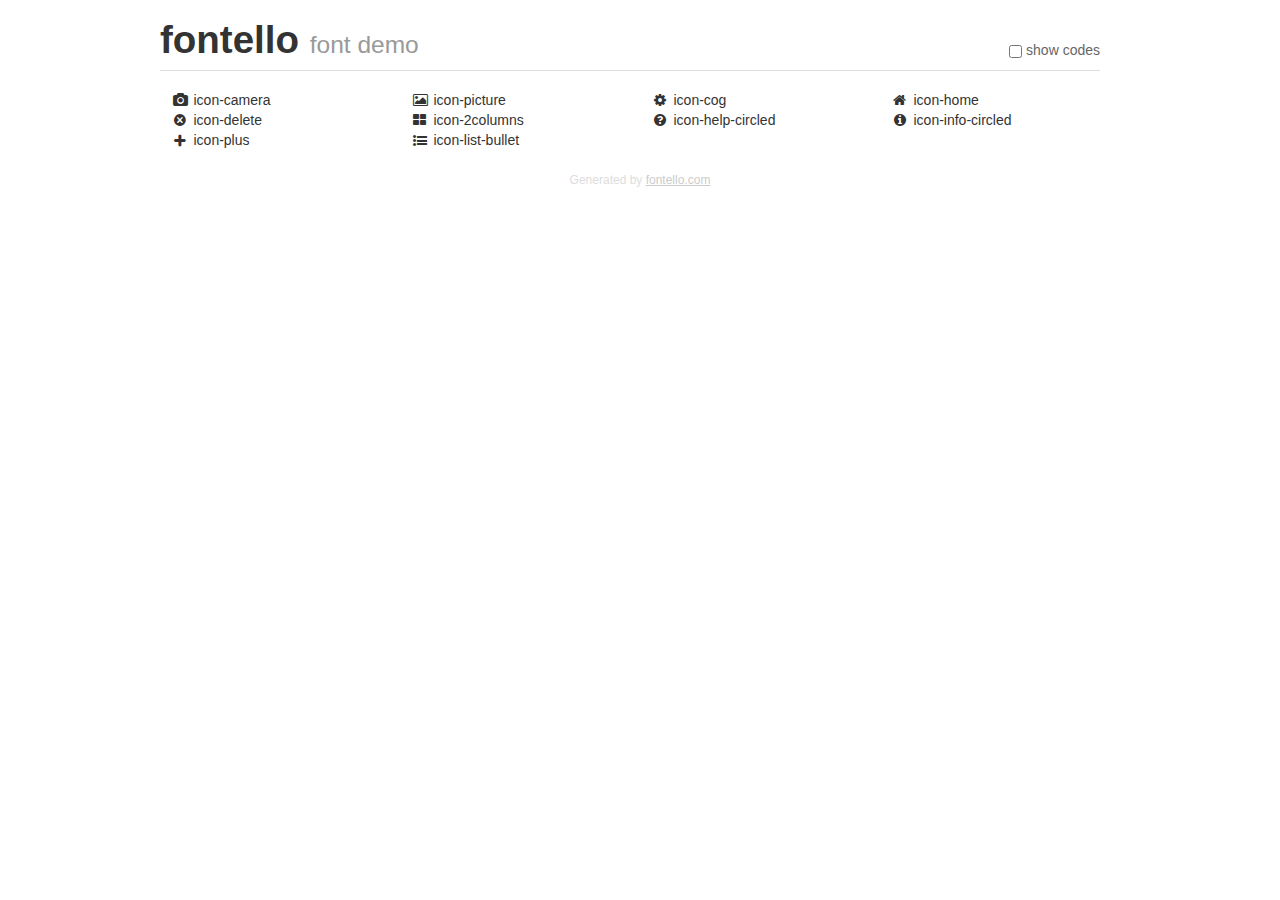
<file: Material/fontello/demo.html>
<!DOCTYPE html>
<html>
  <head>
  <!--[if lt IE 9]><script language="javascript" type="text/javascript" src="//html5shim.googlecode.com/svn/trunk/html5.js"></script><![endif]-->
  <meta charset="UTF-8">
  <style>
    html {
      font-size: 100%;
      -webkit-text-size-adjust: 100%;
      -ms-text-size-adjust: 100%;
    }
    a:focus {
      outline: thin dotted #333;
      outline: 5px auto -webkit-focus-ring-color;
      outline-offset: -2px;
    }
    a:hover,
    a:active {
      outline: 0;
    }
    input {
      margin: 0;
      font-size: 100%;
      vertical-align: middle;
      *overflow: visible;
      line-height: normal;
    }
    input::-moz-focus-inner {
      padding: 0;
      border: 0;
    }
    body {
      margin: 0;
      font-family: "Helvetica Neue", Helvetica, Arial, sans-serif;
      font-size: 14px;
      line-height: 20px;
      color: #333;
      background-color: #fff;
    }
    a {
      color: #08c;
      text-decoration: none;
    }
    a:hover {
      color: #005580;
      text-decoration: underline;
    }
    .row {
      margin-left: -20px;
      *zoom: 1;
    }
    .row:before,
    .row:after {
      display: table;
      content: "";
      line-height: 0;
    }
    .row:after {
      clear: both;
    }
    .span3 {
      float: left;
      min-height: 1px;
      margin-left: 20px;
      width: 220px;
    }
    .container {
      width: 940px;
      margin-right: auto;
      margin-left: auto;
      *zoom: 1;
    }
    .container:before,
    .container:after {
      display: table;
      content: "";
      line-height: 0;
    }
    .container:after {
      clear: both;
    }
    small {
      font-size: 85%;
    }
    h1 {
      margin: 10px 0;
      font-family: inherit;
      font-weight: bold;
      line-height: 20px;
      color: inherit;
      text-rendering: optimizelegibility;
      line-height: 40px;
      font-size: 38.5px;
    }
    h1 small {
      font-weight: normal;
      line-height: 1;
      color: #999;
      font-size: 24.5px;
    }

    body {
      margin-top: 90px;
    }
    .header {
      position: fixed;
      top: 0;
      left: 50%;
      margin-left: -480px;
      background-color: #fff;
      border-bottom: 1px solid #ddd;
      padding-top: 10px;
      z-index: 10;
    }
    .footer {
      color: #ddd;
      font-size: 12px;
      text-align: center;
      margin-top: 20px;
    }
    .footer a {
      color: #ccc;
      text-decoration: underline;
    }
    .the-icons {
      font-size: 14px;
      line-height: 24px;
    }
    .switch {
      position: absolute;
      right: 0;
      bottom: 10px;
      color: #666;
    }
    .switch input {
      margin-right: 0.3em;
    }
    .codesOn .i-name {
      display: none;
    }
    .codesOn .i-code {
      display: inline;
    }
    .i-code {
      display: none;
    }
    @font-face {
      font-family: 'fontello';
      src: url('./font/fontello.eot?96732312');
      src: url('./font/fontello.eot?96732312#iefix') format('embedded-opentype'),
           url('./font/fontello.woff?96732312') format('woff'),
           url('./font/fontello.ttf?96732312') format('truetype'),
           url('./font/fontello.svg?96732312#fontello') format('svg');
      font-weight: normal;
      font-style: normal;
    }
    .demo-icon {
      font-family: "fontello";
      font-style: normal;
      font-weight: normal;
      speak: never;
     
      display: inline-block;
      text-decoration: inherit;
      width: 1em;
      margin-right: .2em;
      text-align: center;
      /* opacity: .8; */
     
      /* For safety - reset parent styles, that can break glyph codes*/
      font-variant: normal;
      text-transform: none;
     
      /* fix buttons height, for twitter bootstrap */
      line-height: 1em;
     
      /* Animation center compensation - margins should be symmetric */
      /* remove if not needed */
      margin-left: .2em;
     
      /* You can be more comfortable with increased icons size */
      /* font-size: 120%; */
     
      /* Font smoothing. That was taken from TWBS */
      -webkit-font-smoothing: antialiased;
      -moz-osx-font-smoothing: grayscale;
     
      /* Uncomment for 3D effect */
      /* text-shadow: 1px 1px 1px rgba(127, 127, 127, 0.3); */
    }
    </style>
    <link rel="stylesheet" href="css/animation.css"><!--[if IE 7]><link rel="stylesheet" href="css/" + font.fontname + "-ie7.css"><![endif]-->
    <script>
      function toggleCodes(on) {
        var obj = document.getElementById('icons');
      
        if (on) {
          obj.className += ' codesOn';
        } else {
          obj.className = obj.className.replace(' codesOn', '');
        }
      }
    </script>
  </head>
  <body>
    <div class="container header">
      <h1>fontello <small>font demo</small></h1>
      <label class="switch">
        <input type="checkbox" onclick="toggleCodes(this.checked)">show codes
      </label>
    </div>
    <div class="container" id="icons">
      <div class="row">
        <div class="span3" title="Code: 0xe800">
          <i class="demo-icon icon-camera">&#xe800;</i> <span class="i-name">icon-camera</span><span class="i-code">0xe800</span>
        </div>
        <div class="span3" title="Code: 0xe801">
          <i class="demo-icon icon-picture">&#xe801;</i> <span class="i-name">icon-picture</span><span class="i-code">0xe801</span>
        </div>
        <div class="span3" title="Code: 0xe802">
          <i class="demo-icon icon-cog">&#xe802;</i> <span class="i-name">icon-cog</span><span class="i-code">0xe802</span>
        </div>
        <div class="span3" title="Code: 0xe803">
          <i class="demo-icon icon-home">&#xe803;</i> <span class="i-name">icon-home</span><span class="i-code">0xe803</span>
        </div>
      </div>
      <div class="row">
        <div class="span3" title="Code: 0xe804">
          <i class="demo-icon icon-delete">&#xe804;</i> <span class="i-name">icon-delete</span><span class="i-code">0xe804</span>
        </div>
        <div class="span3" title="Code: 0xe805">
          <i class="demo-icon icon-2columns">&#xe805;</i> <span class="i-name">icon-2columns</span><span class="i-code">0xe805</span>
        </div>
        <div class="span3" title="Code: 0xe806">
          <i class="demo-icon icon-help-circled">&#xe806;</i> <span class="i-name">icon-help-circled</span><span class="i-code">0xe806</span>
        </div>
        <div class="span3" title="Code: 0xe807">
          <i class="demo-icon icon-info-circled">&#xe807;</i> <span class="i-name">icon-info-circled</span><span class="i-code">0xe807</span>
        </div>
      </div>
      <div class="row">
        <div class="span3" title="Code: 0xe808">
          <i class="demo-icon icon-plus">&#xe808;</i> <span class="i-name">icon-plus</span><span class="i-code">0xe808</span>
        </div>
        <div class="span3" title="Code: 0xf0ca">
          <i class="demo-icon icon-list-bullet">&#xf0ca;</i> <span class="i-name">icon-list-bullet</span><span class="i-code">0xf0ca</span>
        </div>
      </div>
    </div>
    <div class="container footer">Generated by <a href="https://fontello.com">fontello.com</a></div>
  </body>
</html>
</file>
<file: Material/fontello/css/animation.css>
/*
   Animation example, for spinners
*/
.animate-spin {
  -moz-animation: spin 2s infinite linear;
  -o-animation: spin 2s infinite linear;
  -webkit-animation: spin 2s infinite linear;
  animation: spin 2s infinite linear;
  display: inline-block;
}
@-moz-keyframes spin {
  0% {
    -moz-transform: rotate(0deg);
    -o-transform: rotate(0deg);
    -webkit-transform: rotate(0deg);
    transform: rotate(0deg);
  }

  100% {
    -moz-transform: rotate(359deg);
    -o-transform: rotate(359deg);
    -webkit-transform: rotate(359deg);
    transform: rotate(359deg);
  }
}
@-webkit-keyframes spin {
  0% {
    -moz-transform: rotate(0deg);
    -o-transform: rotate(0deg);
    -webkit-transform: rotate(0deg);
    transform: rotate(0deg);
  }

  100% {
    -moz-transform: rotate(359deg);
    -o-transform: rotate(359deg);
    -webkit-transform: rotate(359deg);
    transform: rotate(359deg);
  }
}
@-o-keyframes spin {
  0% {
    -moz-transform: rotate(0deg);
    -o-transform: rotate(0deg);
    -webkit-transform: rotate(0deg);
    transform: rotate(0deg);
  }

  100% {
    -moz-transform: rotate(359deg);
    -o-transform: rotate(359deg);
    -webkit-transform: rotate(359deg);
    transform: rotate(359deg);
  }
}
@-ms-keyframes spin {
  0% {
    -moz-transform: rotate(0deg);
    -o-transform: rotate(0deg);
    -webkit-transform: rotate(0deg);
    transform: rotate(0deg);
  }

  100% {
    -moz-transform: rotate(359deg);
    -o-transform: rotate(359deg);
    -webkit-transform: rotate(359deg);
    transform: rotate(359deg);
  }
}
@keyframes spin {
  0% {
    -moz-transform: rotate(0deg);
    -o-transform: rotate(0deg);
    -webkit-transform: rotate(0deg);
    transform: rotate(0deg);
  }

  100% {
    -moz-transform: rotate(359deg);
    -o-transform: rotate(359deg);
    -webkit-transform: rotate(359deg);
    transform: rotate(359deg);
  }
}
</file>
